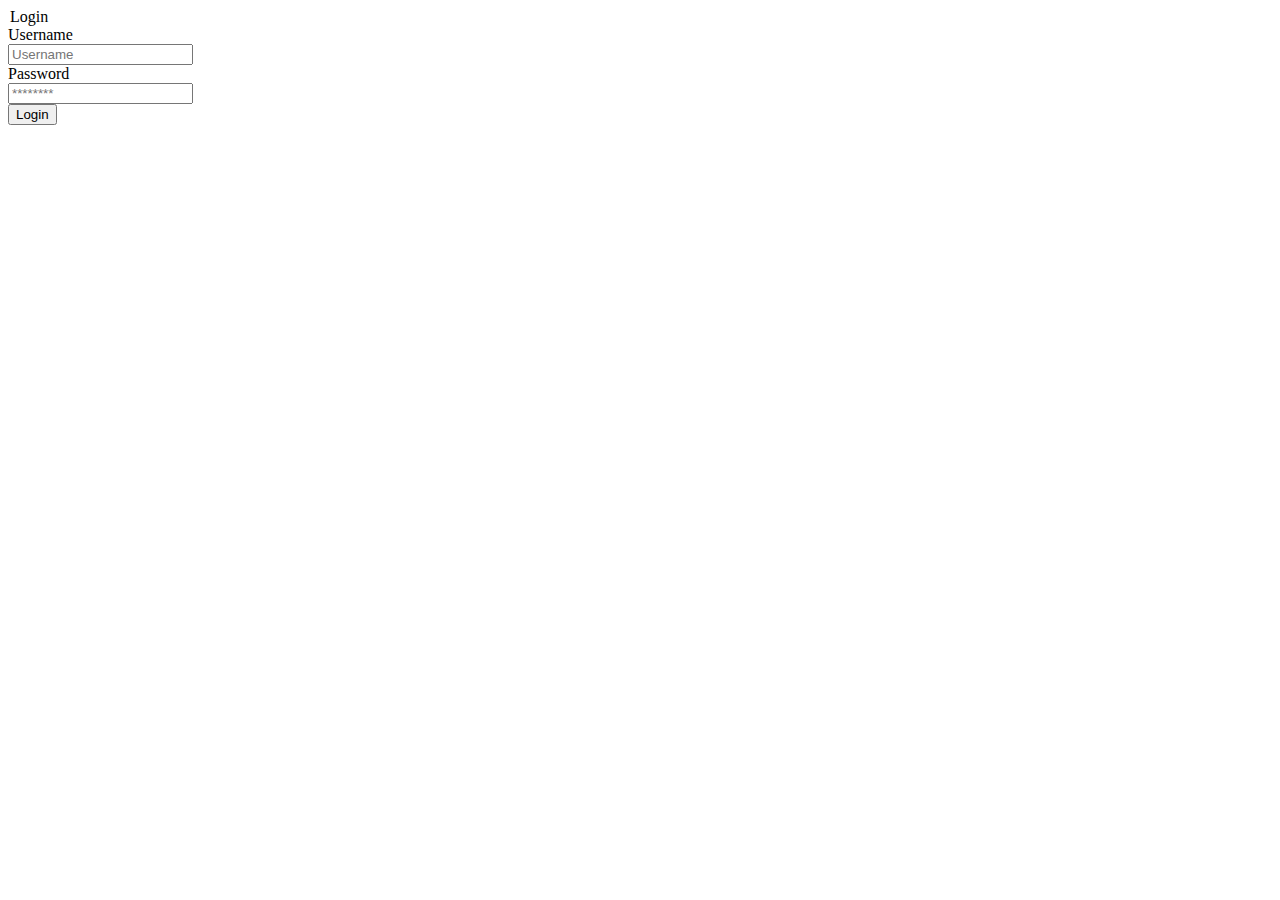
<file: cs-repository/src/main/resources/login.html>
<!DOCTYPE html>
<html>
<head>
    <title></title>
</head>
<body>
<div class="container">

    <legend>Login</legend>

    <div>
        <label class="control-label">Username</label>
        <div class="controls">
            <div class="input-prepend">
                <span class="add-on"><i class="icon-user"></i></span>
                <input type="text" class="input-xlarge" id="uname" name="uname" placeholder="Username"/>
            </div>
        </div>

        <label class="control-label">Password</label>
        <div class="controls">
            <div class="input-prepend">
                <span class="add-on"><i class="icon-lock"></i></span>
                <input type="password" class="input-xlarge" id="pswrd" name="pswrd" placeholder="********"/>
            </div>
        </div>
        <div class="control-group">
            <label class="control-label"></label>
            <div class="controls">
                <button id="btnLoginLogin" type="submit" class="btn btn-success" >Login</button>
            </div>
        </div>
    </div>


</div>
</body>
</html>
</file>
